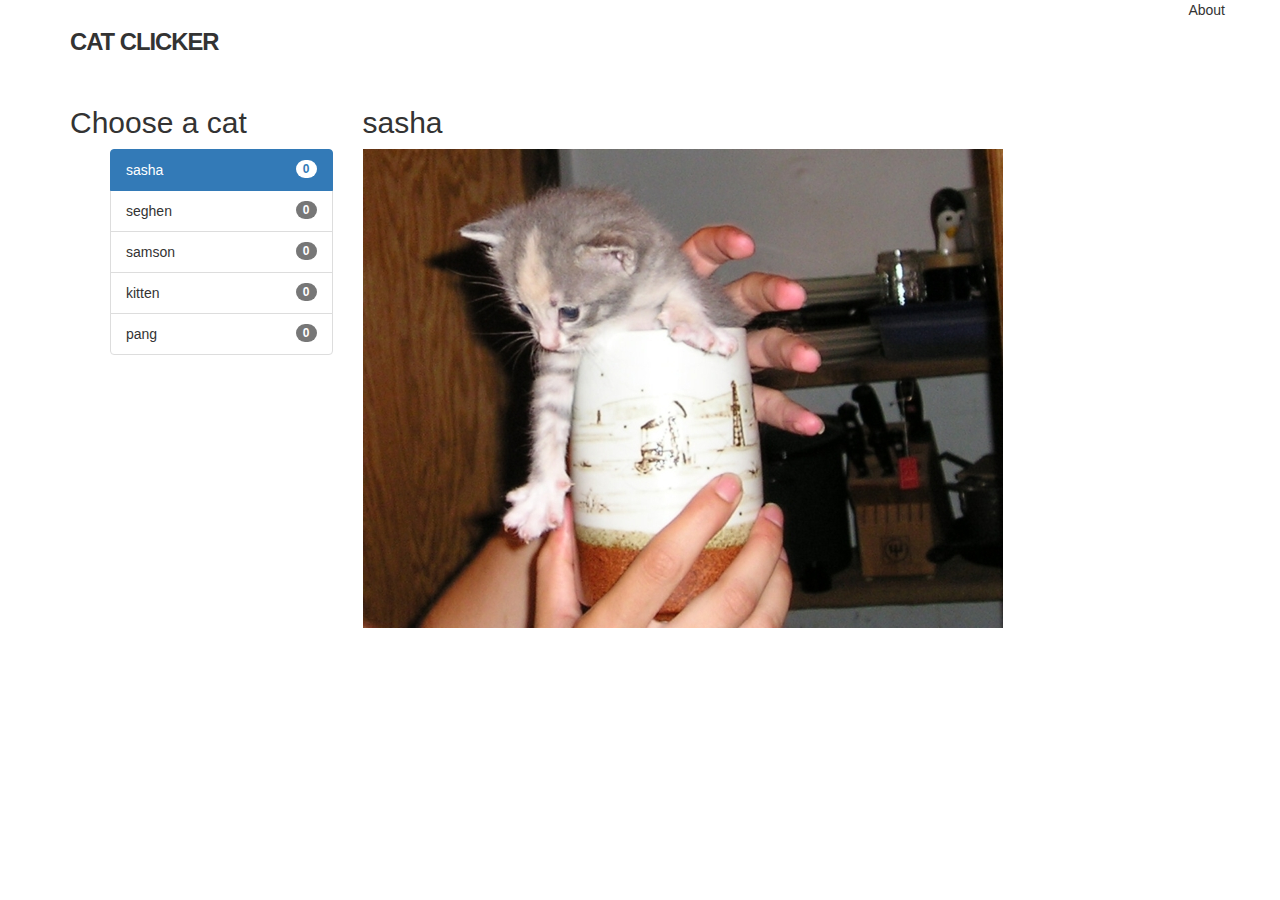
<file: index.html>
<!DOCTYPE html>
<html lang="en">
  <head>
    <meta charset="utf-8">
    <meta name="description" content="A responsive cat clicker app." />
    <meta name="viewport" content="width=device-width, initial-scale=1">

    <!-- open graph meta tags -->
    <meta property="og:image" content="http://rdgrmcore.github.io/cat-clicker/img/sasha.jpg" />
    <meta name="twitter:image" content="http://rdgrmcore.github.io/cat-clicker/img/sasha.jpg" />

    <title> Cat Clicker </title>

    <!-- jQuery -->
    <script src="js/libs/jquery.min.js"></script>

    <!-- Bootstrap -->
    <link href="css/libs/bootstrap.min.css" rel="stylesheet">

    <!-- The App's JavaScript -->
    <script src="js/clicks.js"></script>

    <!-- Custom CSS -->
    <link href="css/custom.css" rel="stylesheet">
  </head>

  <body>
    <header class="navbar navbar-static-top">
      <div class="container">
        <h1 class="logo"> Cat Clicker </h1>
        <p class="nav navbar-nav navbar-right"> About </p>
        </ul>
      </div>
    </header>

    <div class="container">
      <div class="row">
        <div class="col-md-3">
          <h2> Choose a cat </h2>
          <div id="cat-group">
            <ul id="cat-list">
            <!-- List items are filled in by JavaScript -->
            </ul>
          </div>
        </div>
    
        <div class="col-md-9">
          <h2 id="cat-name">kitten</h2>
          <img id="cat-img" class="img-responsive" src="img/kitten.jpg">
        </div>
      </div>
    </div>
    
  </body>
</html>
</file>
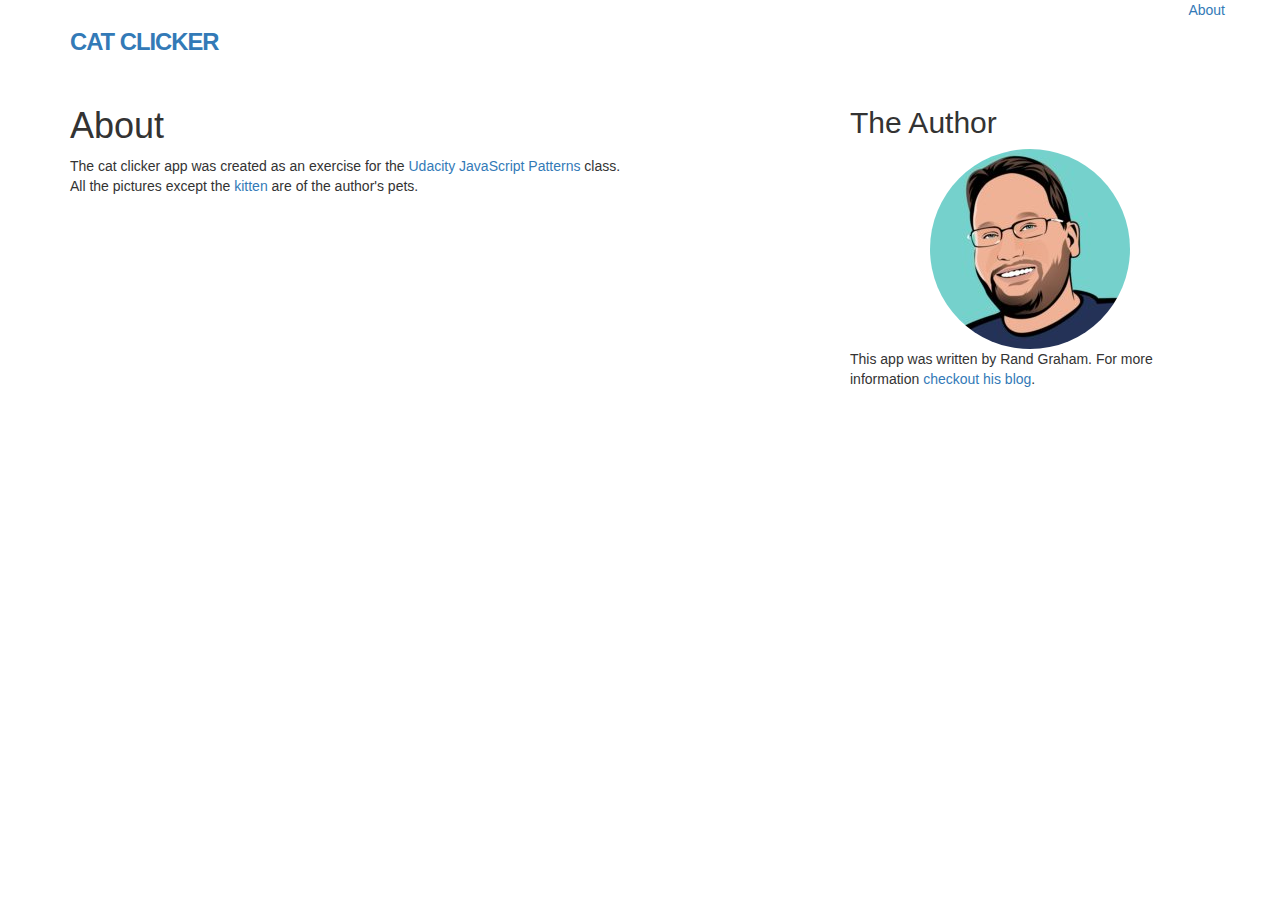
<file: about.html>
<html lang="en">
  <head>
    <meta charset="utf-8">
    <meta name="description" content="About the cat clicker app." />
    <meta name="viewport" content="width=device-width, initial-scale=1">

    <!-- open graph meta tags -->
    <meta property="og:image" content="http://rdgrmcore.github.io/cat-clicker/img/sasha.jpg" />
    <meta name="twitter:image" content="http://rdgrmcore.github.io/cat-clicker/img/sasha.jpg" />

    <title> About </title>

    <!-- Bootstrap -->
    <link href="css/libs/bootstrap.min.css" rel="stylesheet">

    <!-- Custom CSS -->
    <link href="css/custom.css" rel="stylesheet">
  </head>

  <body>
    <header class="navbar navbar-static-top">
      <div class="container">
        <h1 class="logo"> <a href="index.html">Cat Clicker </a></h1>
        <p class="nav navbar-nav navbar-right"> <a href="about.html">About </a></p>
        </ul>
      </div>
    </header>

    <div class="container">
      <div class="row">
        <div class="col-sm-8">
          <h1> About </h1>
           The cat clicker app was created as an exercise for the 
           <a href="https://www.udacity.com/course/javascript-design-patterns--ud989">
             Udacity JavaScript Patterns</a> class. <br>
           All the pictures except the 
           <a href="https://www.flickr.com/photos/poplinre/625069434/in/photostream/">
             kitten</a> are of the author's pets.
        </div>
    
        <div class="col-sm-4">
          <h2>The Author</h2>
          <a href="http://rmcore.com/">
          <img id="cat-img" class="center-block img-circle img-responsive" src="img/rdg.jpg">
          </a>
          <p>This app was written by Rand Graham. For more information 
             <a href="http://rmcore.com/">checkout his blog</a>.
        </div>
      </div>
    </div>

  </body>
</html>
</file>
<file: css/custom.css>
#cat-list-item:hover{
  color: blue;
  text-decoration: underline;
  
}

.logo {
  float: left;
  margin-right: 10px;
  font-size: 1.7em;
  text-transform: uppercase;
  letter-spacing: -1px;
  padding-top: 9px;
  font-weight: bold;
}

/* Horizontal list groups */

.list-group-horizontal,
.item-horizontal {
  display: inline-block;
}

.list-group-horizontal,
.item-horizontal {
  margin-bottom: 0;
  margin-left:-4px;
  margin-right: 0;
}

.list-group-horizontal,
.item-horizontal:first-child {
  border-top-right-radius:0;
  border-bottom-left-radius:4px;
}

.list-group-horizontal,
.item-horizontal:last-child {
  border-top-right-radius:4px;
  border-bottom-left-radius:0;
}
</file>
